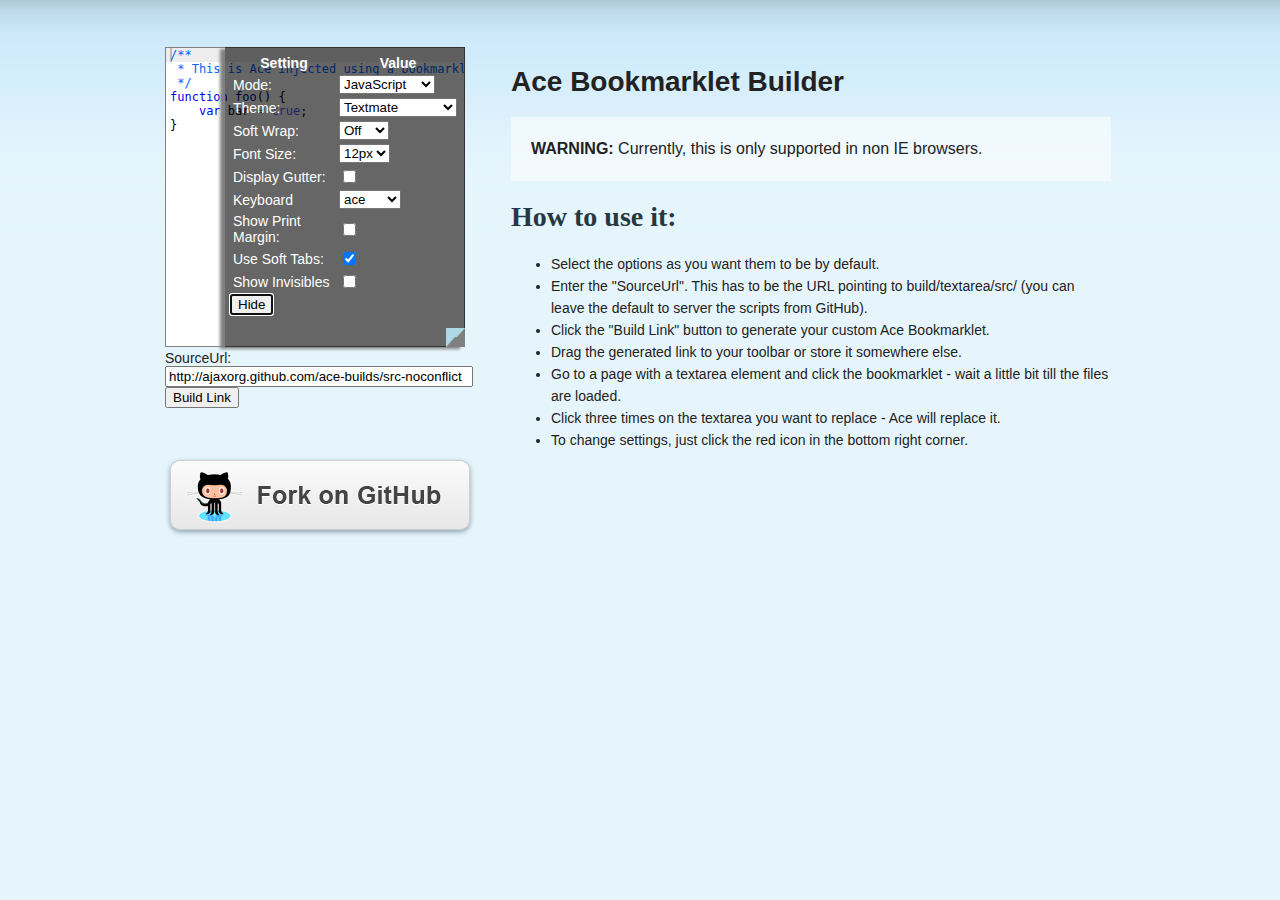
<file: pub/lib/ace/demo/bookmarklet/index.html>
<!DOCTYPE html>
<html lang="en">
<head>
  <meta charset="UTF-8">
  <meta http-equiv="X-UA-Compatible" content="IE=edge,chrome=1">
  <link href="style.css" rel="stylesheet" type="text/css">
  <title>Ace Bookmarklet Builder</title>
</head>
<body>

<div id="wrapper">

<div class="content" style="width: 950px">
    <div class="column1" style="margin-top: 47px">
        <textarea id="textarea" style="width:300px; height:300px">
/**
 * This is Ace injected using a bookmarklet.
 */
function foo() {
    var bar = true;
}</textarea><br>
        SourceUrl: <br>
        <input id="srcURL" style="width:300px" value="http://ajaxorg.github.com/ace-builds/src-noconflict"></input><br>
        <button id="buBuild">Build Link</button> <br> <a href="#"></a>
        <a href="https://github.com/ajaxorg/ace/">
            <div class="fork_on_github" ></div>
        </a>
    </div>
    <div class="column2">
        <h1>Ace Bookmarklet Builder</h1>

        <p id="first">
        <strong>WARNING:</strong> Currently, this is only supported in non IE browsers.
        </p>

        <h2>How to use it:</h2>
        <ul>
            <li>Select the options as you want them to be by default.</li>
            <li>Enter the "SourceUrl". This has to be the URL pointing to build/textarea/src/ (you can leave the default to server the scripts from GitHub).</li>
            <li>Click the "Build Link" button to generate your custom Ace Bookmarklet.</li>
            <li>Drag the generated link to your toolbar or store it somewhere else.</li>
            <li>Go to a page with a textarea element and click the bookmarklet - wait a little bit till the files are loaded.</li>
            <li>Click three times on the textarea you want to replace - Ace will replace it.</li>
            <li>To change settings, just click the red icon in the bottom right corner.</li>
        </ul>
    </div>
</div>
</div>

<script>

function inject(options, callback) {
    var baseUrl = options.baseUrl || "../../src-noconflict";
    
    var load = function(path, callback) {
        var head = document.getElementsByTagName('head')[0];
        var s = document.createElement('script');

        s.src = baseUrl + "/" + path;
        head.appendChild(s);

        s.onload = s.onreadystatechange = function(_, isAbort) {
            if (isAbort || !s.readyState || s.readyState == "loaded" || s.readyState == "complete") {
                s = s.onload = s.onreadystatechange = null;
                if (!isAbort)
                    callback();
            }
        };
    };

    load("ace.js", function() {
        ace.config.loadModule("ace/ext/textarea", function() {
            var event = ace.require("ace/lib/event");
            var areas = document.getElementsByTagName("textarea");
            for (var i = 0; i < areas.length; i++) {
                event.addListener(areas[i], "click", function(e) {
                    if (e.detail == 3) {
                        ace.transformTextarea(e.target, options.ace);
                    }
                });
            }
            callback && callback();
        });
    });
}

// Call the inject function to load the ace files.
var textAce;
inject({}, function () {
    // Transform the textarea on the page into an ace editor.    
    var t = document.querySelector("textarea");
    textAce = ace.require("ace/ext/textarea").transformTextarea(t);
    setTimeout(function(){textAce.setDisplaySettings(true)});
});


document.getElementById("buBuild").onclick = function() {
    var injectSrc = inject.toString().split("\n").join("");
    injectSrc = injectSrc.replace(/\s+/g, " ");

    var options = textAce.getOptions();
    options.baseUrl = document.getElementById("srcURL").value;

    var a = document.querySelector("a");
    a.href = "javascript:(" + injectSrc + ")(" + JSON.stringify(options) + ")";
    a.innerHTML = "Ace Bookmarklet Link";
}

</script>

</body>
</html>
</file>
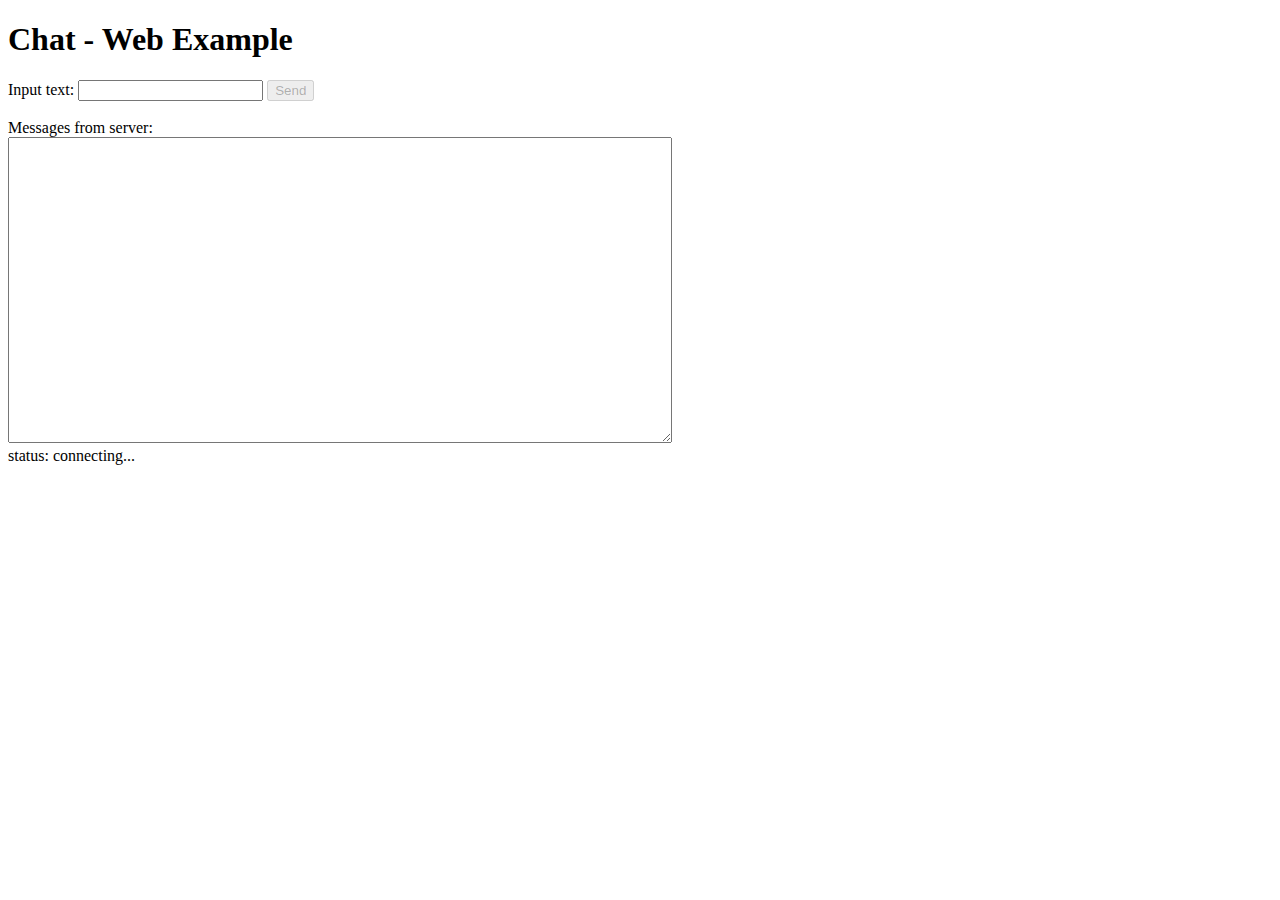
<file: go/src/gopkg.in/igm/sockjs-go.v2/examples/webchat/web/index.html>
<!DOCTYPE html>
<html lang="en">
<head>
<script type="text/javascript" src="http://cdn.sockjs.org/sockjs-0.3.min.js"></script>
<script type="text/javascript" src="app.js"> </script>
<meta charset="UTF-8">
<title>Chat Web Example</title>
</head>

<body>
<h1>Chat - Web Example</h1>
<form onSubmit='sock.send(document.getElementById("input").value); return false;'>
Input text: <input id="input" focus="true" />
<input type="submit" disabled="true" id="send" value="Send" />
</form>
<br/>
Messages from server:</br>
<textarea cols=80 rows=20 id="output">
</textarea>
<br/>
status: <span id="status">connecting...</span>

</body>
</html>
</file>
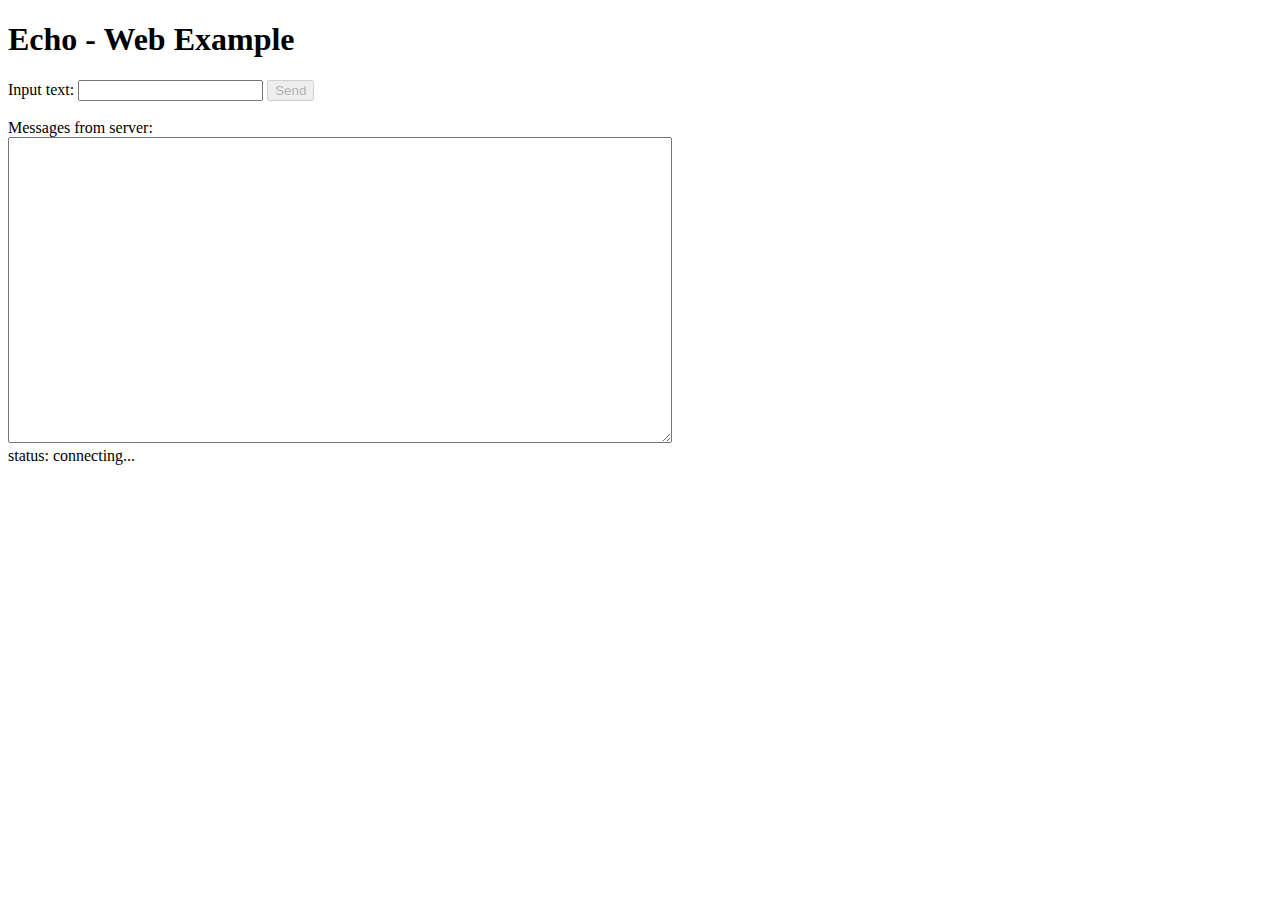
<file: go/src/gopkg.in/igm/sockjs-go.v2/examples/webecho/web/index.html>
<!DOCTYPE html>
<html lang="en">
<head>
<script type="text/javascript" src="http://cdn.sockjs.org/sockjs-0.3.min.js"></script>
<script type="text/javascript" src="app.js"> </script>
<meta charset="UTF-8">
<title>Echo Web Example</title>
</head>

<body>
<h1>Echo - Web Example</h1>
<form onSubmit='sock.send(document.getElementById("input").value); return false;'>
Input text: <input id="input" focus="true" />
<input type="submit" disabled="true" id="send" value="Send" />
</form>
<br/>
Messages from server:</br>
<textarea cols=80 rows=20 id="output">
</textarea>
<br/>
status: <span id="status">connecting...</span>

</body>
</html>
</file>
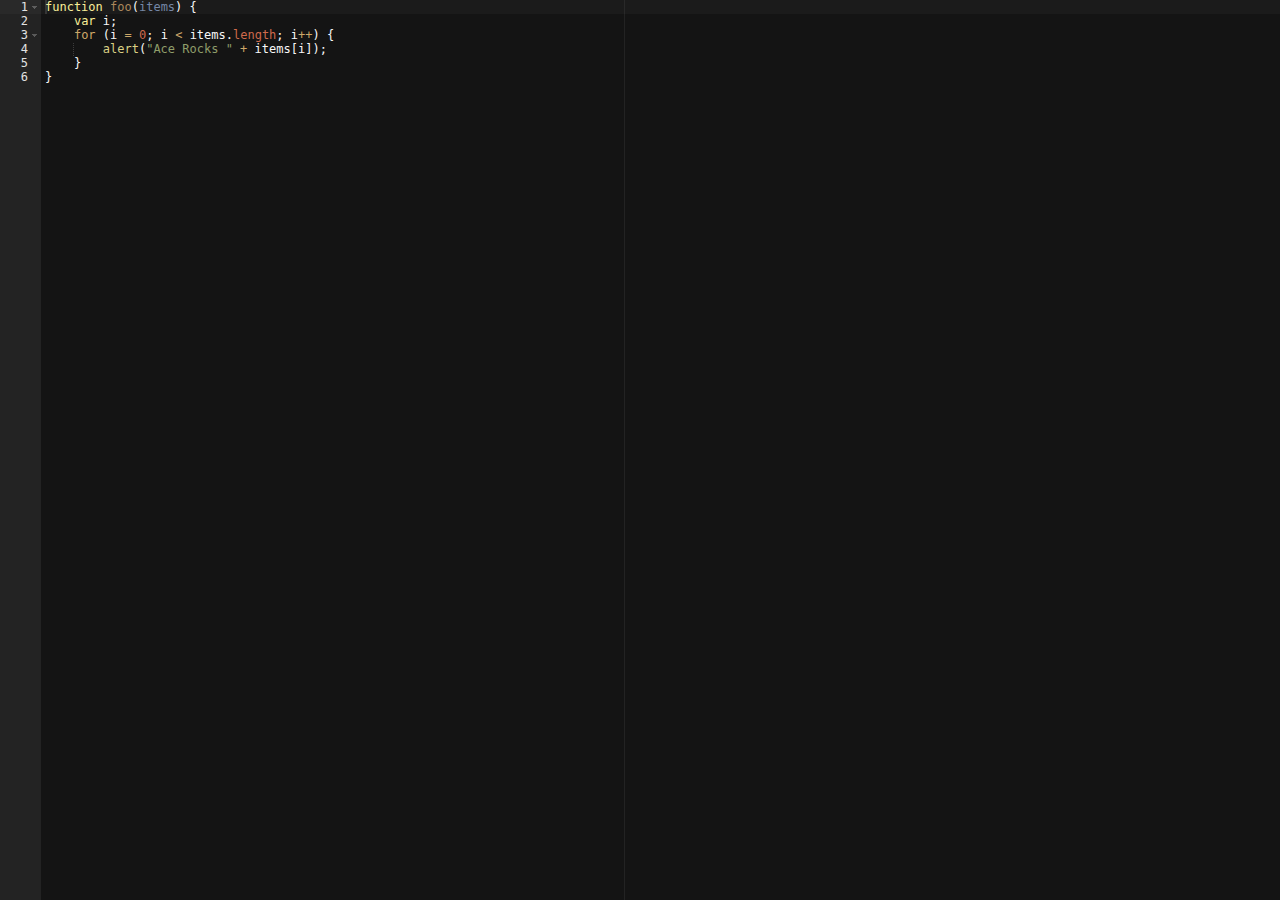
<file: pub/lib/ace/editor.html>
<!DOCTYPE html>
<html lang="en">
<head>
  <meta charset="UTF-8">
  <meta http-equiv="X-UA-Compatible" content="IE=edge,chrome=1">
  <title>Editor</title>
  <style type="text/css" media="screen">
    body {
        overflow: hidden;
    }
    
    #editor { 
        margin: 0;
        position: absolute;
        top: 0;
        bottom: 0;
        left: 0;
        right: 0;
    }
  </style>
</head>
<body>

<pre id="editor">function foo(items) {
    var i;
    for (i = 0; i &lt; items.length; i++) {
        alert("Ace Rocks " + items[i]);
    }
}</pre>
    
<script src="src-noconflict/ace.js" type="text/javascript" charset="utf-8"></script>
<script>
    var editor = ace.edit("editor");
    editor.setTheme("ace/theme/twilight");
    editor.getSession().setMode("ace/mode/javascript");
</script>

</body>
</html>
</file>
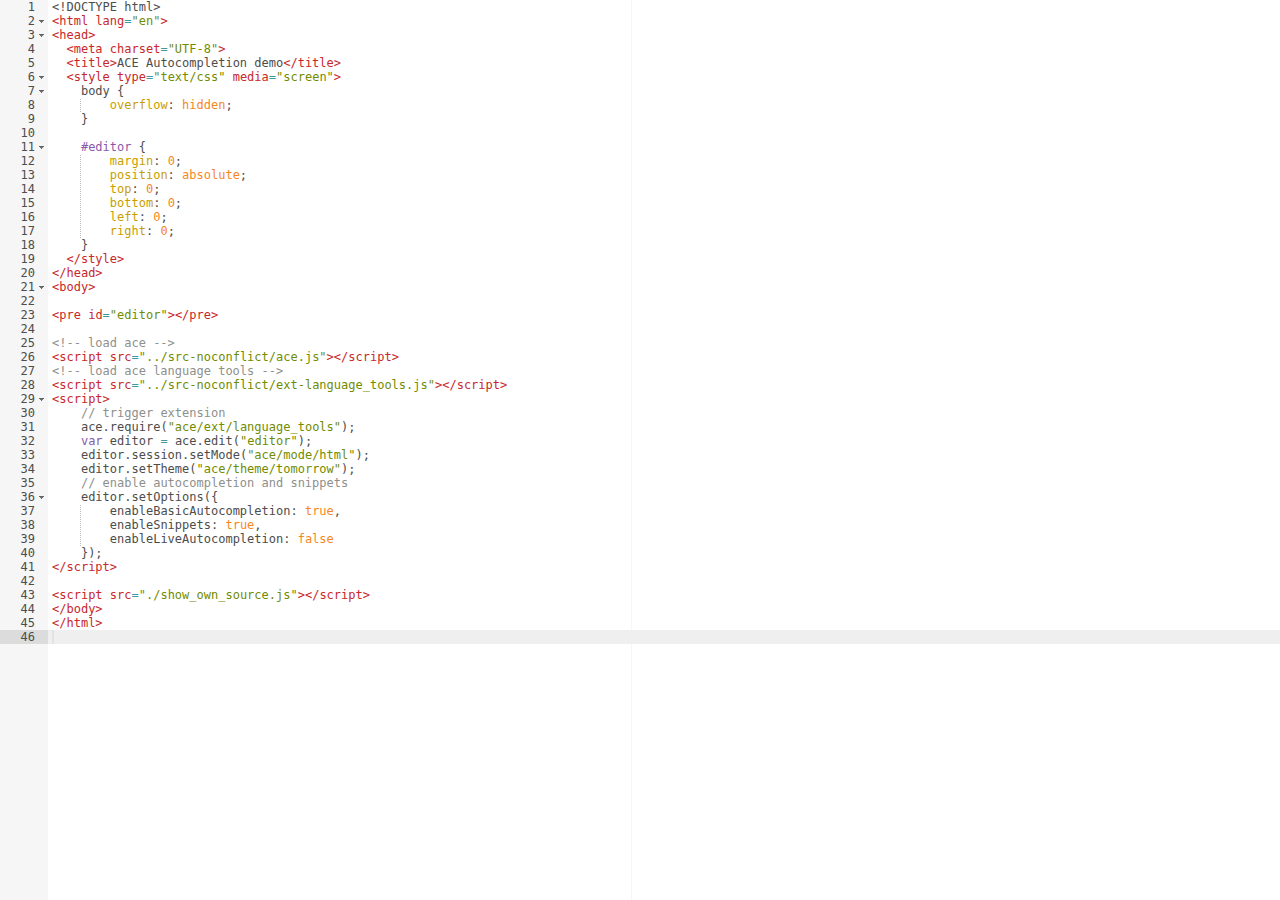
<file: pub/lib/ace/demo/autocompletion.html>
<!DOCTYPE html>
<html lang="en">
<head>
  <meta charset="UTF-8">
  <title>ACE Autocompletion demo</title>
  <style type="text/css" media="screen">
    body {
        overflow: hidden;
    }
    
    #editor { 
        margin: 0;
        position: absolute;
        top: 0;
        bottom: 0;
        left: 0;
        right: 0;
    }
  </style>
</head>
<body>

<pre id="editor"></pre>

<!-- load ace -->
<script src="../src-noconflict/ace.js"></script>
<!-- load ace language tools -->
<script src="../src-noconflict/ext-language_tools.js"></script>
<script>
    // trigger extension
    ace.require("ace/ext/language_tools");
    var editor = ace.edit("editor");
    editor.session.setMode("ace/mode/html");
    editor.setTheme("ace/theme/tomorrow");
    // enable autocompletion and snippets
    editor.setOptions({
        enableBasicAutocompletion: true,
        enableSnippets: true,
        enableLiveAutocompletion: false
    });
</script>

<script src="./show_own_source.js"></script>
</body>
</html>
</file>
<file: pub/lib/ace/demo/bookmarklet/style.css>
body {
    margin:0;
    padding:0;
    background-color:#e6f5fc;
    
}

H2, H3, H4 {
    font-family:Trebuchet MS;
    font-weight:bold;
    margin:0;
    padding:0;
}

H2 {
    font-size:28px;
    color:#263842;
    padding-bottom:6px;
}

H3 {
    font-family:Trebuchet MS;
    font-weight:bold;
    font-size:22px;
    color:#253741;
    margin-top:43px;
    margin-bottom:8px;
}

H4 {
    font-family:Trebuchet MS;
    font-weight:bold;
    font-size:21px;
    color:#222222;
    margin-bottom:4px;
}

P {
    padding:13px 0;
    margin:0;
    line-height:22px;
}

UL{
    line-height : 22px;
}

PRE{
    background : #333;
    color : white;
    padding : 10px;
}

#header {
    height : 227px;
    position:relative;
    overflow:hidden;
    background: url(images/background.png) repeat-x 0 0;
    border-bottom:1px solid #c9e8fa;   
}

#header .content .signature {
    font-family:Trebuchet MS;
    font-size:11px;
    color:#ebe4d6;
    position:absolute;
    bottom:5px;
    right:42px;
    letter-spacing : 1px;
}

.content {
    width:970px;
    position:relative;
    margin:0 auto;
}

#header .content {
    height:184px;
    margin-top:22px;
}

#header .content .logo {
    width  : 282px;
    height : 184px;
    background:url(images/logo.png) no-repeat 0 0;
    position:absolute;
    top:0;
    left:0;
}

#header .content .title {
    width  : 605px;
    height : 58px;
    background:url(images/ace.png) no-repeat 0 0;
    position:absolute;
    top:98px;
    left:329px;
}

#wrapper {
    background:url(images/body_background.png) repeat-x 0 0;
    min-height:250px;
}

#wrapper .content {
    font-family:Arial;
    font-size:14px;
    color:#222222;
    width:1000px;
}

#wrapper .content .column1 {
    position:relative;
    float:left;
    width:315px;
    margin-right:31px;
}

#wrapper .content .column2 {
    position:relative;
    overflow:hidden;
    float:left;
    width:600px;
    padding-top:47px;
}

.fork_on_github {
    width:310px;
    height:80px;
    background:url(images/fork_on_github.png) no-repeat 0 0;
    position:relative;
    overflow:hidden;
    margin-top:49px;
    cursor:pointer;
}

.fork_on_github:hover {
    background-position:0 -80px;
}

.divider {
    height:3px;
    background-color:#bedaea;
    margin-bottom:3px;
}

.menu {
    padding:23px 0 0 24px;
}

UL.content-list {
    padding:15px;
    margin:0;
}

UL.menu-list {
    padding:0;
    margin:0 0 20px 0;
    list-style-type:none;
    line-height : 16px;
}

UL.menu-list LI {
    color:#2557b4;
    font-family:Trebuchet MS;
    font-size:14px;
    padding:7px 0;
    border-bottom:1px dotted #d6e2e7;
}

UL.menu-list LI:last-child {
    border-bottom:0;
}

A {
    color:#2557b4;
    text-decoration:none;
}

A:hover {
    text-decoration:underline;
}

P#first{
    background : rgba(255,255,255,0.5);
    padding : 20px;
    font-size : 16px;
    line-height : 24px;
    margin : 0 0 20px 0;
}

#footer {
    height:40px;
    position:relative;
    overflow:hidden;
    background:url(images/bottombar.png) repeat-x 0 0;
    position:relative;
    margin-top:40px;
}

UL.menu-footer {
    padding:0;
    margin:8px 11px 0 0;
    list-style-type:none;
    float:right;
}

UL.menu-footer LI {
    color:white;
    font-family:Arial;
    font-size:12px;
    display:inline-block;
    margin:0 1px;
}

UL.menu-footer LI A {
    color:#8dd0ff;
    text-decoration:none;
}

UL.menu-footer LI A:hover {
    text-decoration:underline;
}
</file>
